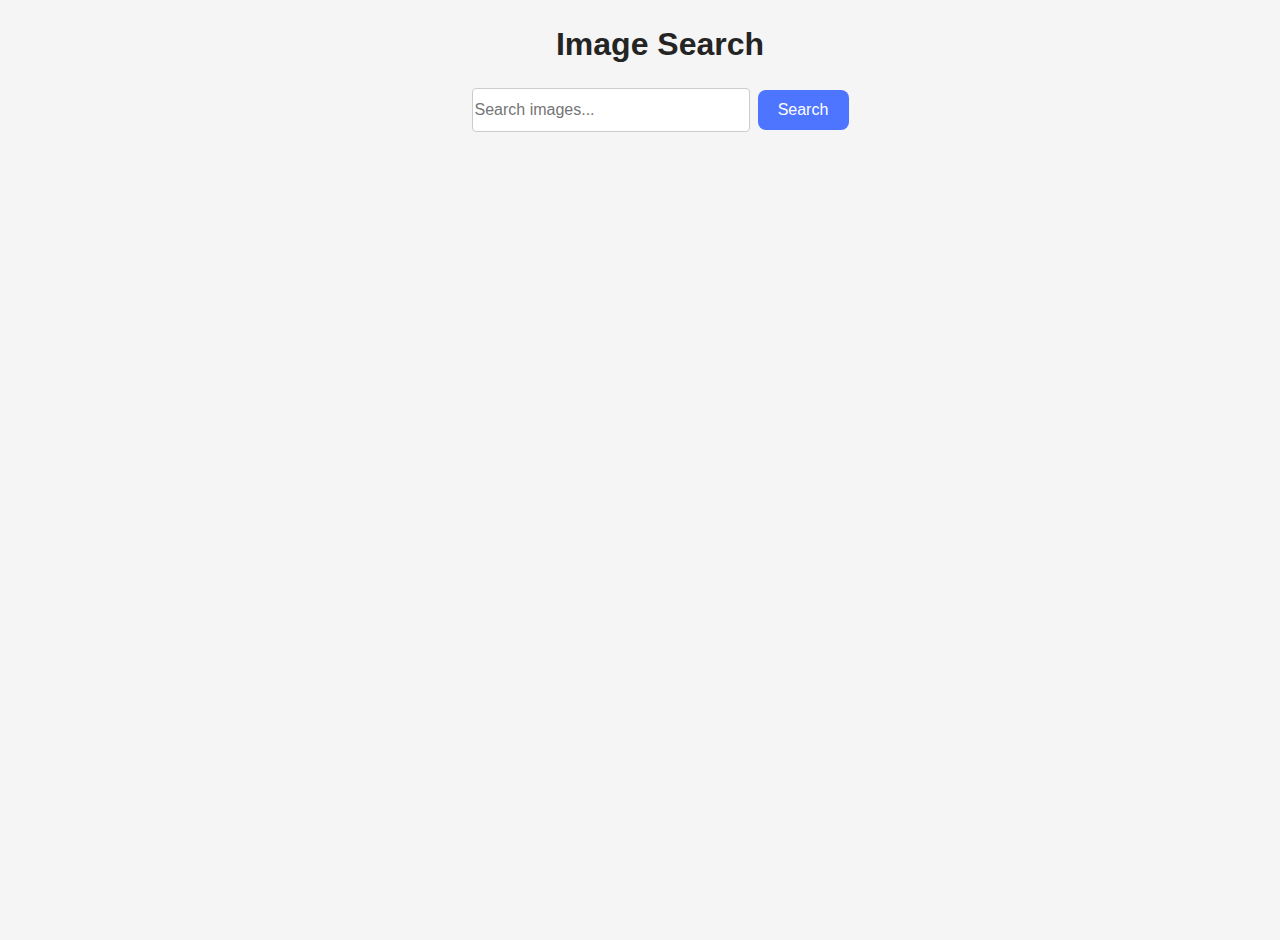
<file: src/index.html>
<!DOCTYPE html>
<html lang="en">
  <head>
    <meta charset="UTF-8" />
    <link rel="icon" type="image/svg+xml" href="/favicon.svg" />
    <meta name="viewport" content="width=device-width, initial-scale=1.0" />
    <title>Image Search App</title>
    <link rel="stylesheet" href="./css/styles.css" />
  </head>
  <body>
    <main class="main-content">
    <h1>Image Search</h1>
    <form class="form" autocomplete="off">
      <input class="search-input" type="text" name="search-text" placeholder="Search images..."/>
      <button class="search-button" type="submit">Search</button>
    </form>
      <div class="gallery-container">
        <ul class="gallery"></ul>
      </div>
      <div class="controls">
        <button class="load-more hidden" type="button">Load more</button>
        <span class="loader hidden" role="status" aria-hidden="true"></span>
      </div>
      </main>
     <script type="module" src="./main.js"></script>
  </body>
</html>
</file>
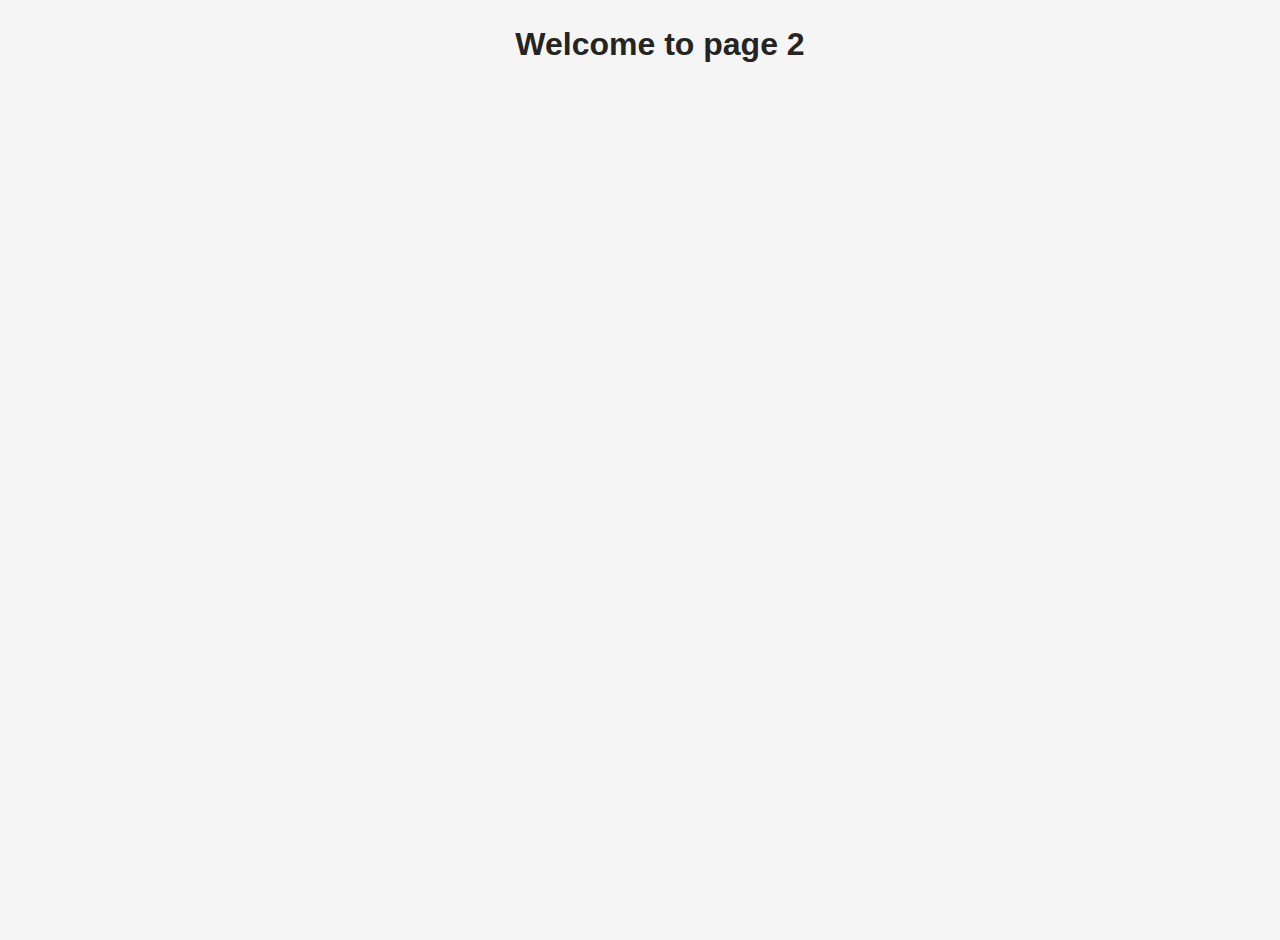
<file: src/page-2.html>
<!DOCTYPE html>
<html lang="en">
  <head>
    <meta charset="UTF-8" />
    <meta http-equiv="X-UA-Compatible" content="IE=edge" />
    <meta name="viewport" content="width=device-width, initial-scale=1.0" />
    <title>Page 2</title>
    <link rel="stylesheet" href="./css/styles.css" />
  </head>
  <body>
    <load
      src="./partials/header.html"
      icon-path="./img/sprite.svg#logo"
      highlight-act="active"
    />

    <main>
      <div class="container">
        <h1 class="main-title">
          <span class="main-title-gradient">Welcome</span> to page 2
        </h1>
        <load src="./partials/back-link.html" />
      </div>
    </main>

    <load src="./partials/footer.html" />
  </body>
</html>
</file>
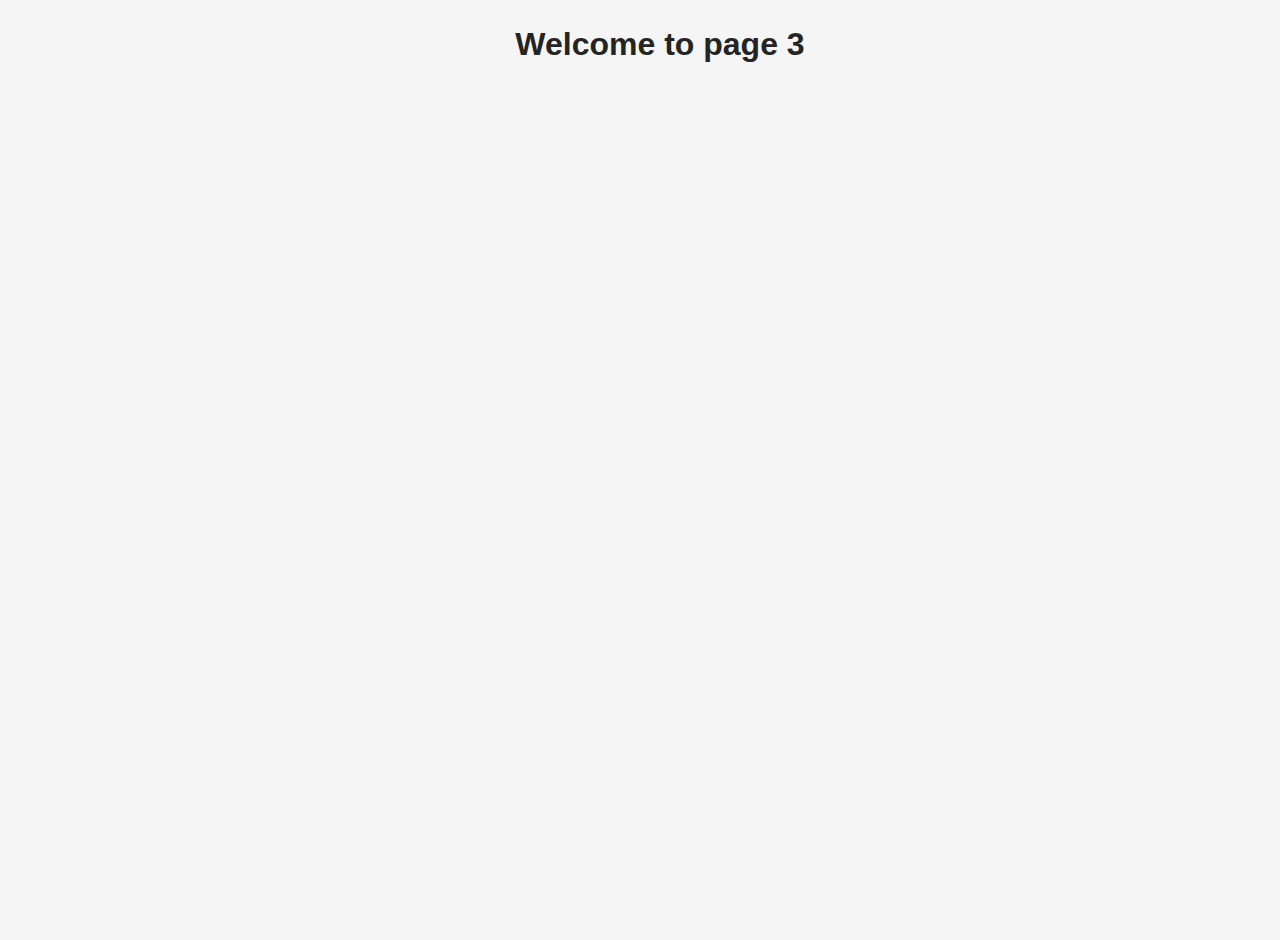
<file: src/page-3.html>
<!DOCTYPE html>
<html lang="en">
  <head>
    <meta charset="UTF-8" />
    <meta http-equiv="X-UA-Compatible" content="IE=edge" />
    <meta name="viewport" content="width=device-width, initial-scale=1.0" />
    <title>Page 3</title>
    <link rel="stylesheet" href="./css/styles.css" />
  </head>
  <body>
    <load
      src="./partials/header.html"
      icon-path="./img/sprite.svg#logo"
      highlight-curr="active"
    />

    <main>
      <div class="container">
        <h1 class="main-title">
          <span class="main-title-gradient">Welcome</span> to page 3
        </h1>
        <load src="./partials/back-link.html" />
      </div>
    </main>

    <load src="./partials/footer.html" />
  </body>
</html>
</file>
<file: src/css/styles.css>
/**
  |============================
  | include css partials with
  | default @import url()
  |============================
*/
/* Common styles */
@import url('./reset.css');
@import url('./base.css');

body {
  font-family: Arial, sans-serif;
  background-color: #f5f5f5;
  margin: 0;
  padding: 20px;
  text-align: center;
}

h1 {
  margin-bottom: 20px;
}

.form {
  display: flex;
  justify-content: center;
  align-items: center;
  margin-bottom: 32px;
}

.form input[type="text"] {
  border-radius: 4px;
  width: 272px;
  height: 40px;
  border: 1px solid #ccc;
  font-size: 16px;
  outline: none;
  margin-right: 8px;
}

.form button {
  border-radius: 8px;
  padding: 8px 16px;
  width: 91px;
  height: 40px;
  border: none;
  color: white;
  font-size: 16px;
  cursor: pointer;
  background: #4e75ff;
  transition: background-color 0.3s ease;
}

.form button:hover {
  background-color: #6c8cff;
}

.gallery-container {
  max-width: 1000px;
  margin: 0 auto;
}

.gallery {
  list-style: none;
  padding: 0;
  display: grid;
  grid-template-columns: repeat(3, 1fr);
  gap: 20px;
  justify-items: center;
}

.gallery-item {
  background-color: white;
  border-radius: 6px;
  overflow: hidden;
  box-shadow: 0 2px 6px rgba(0, 0, 0, 0.15);
  transition: transform 0.2s ease;
}

.gallery-item:hover {
  transform: scale(1.02);
}

.gallery-item img {
  width: 100%;
  display: block;
}

.gallery-item .info {
  display: flex;
  justify-content: space-around;
  padding: 10px;
  font-size: 14px;
  background-color: #fafafa;
}
.controls {
  display: flex;
  flex-direction: column;
  align-items: center;
  margin-top: 20px;
}
.load-more {
  padding: 10px 20px;
  border-radius: 6px;
  border: none;
  background-color: #4e75ff;
  color: white;
  font-size: 16px;
  cursor: pointer;
  transition: background-color 0.3s ease;
  margin-bottom: 15px;
}

.load-more:hover {
  background-color: #6c8cff;
}

.loader {
  display: block;
  border: 6px solid #f3f3f3;
  border-top: 6px solid #4e75ff;
  border-radius: 50%;
  width: 50px;
  height: 50px;
  margin: 20px auto;
  animation: spin 1s linear infinite;
}

@keyframes spin {
  0% {
    transform: rotate(0deg);
  }

  100% {
    transform: rotate(360deg);
  }
}

.hidden {
  display: none;
}
</file>
